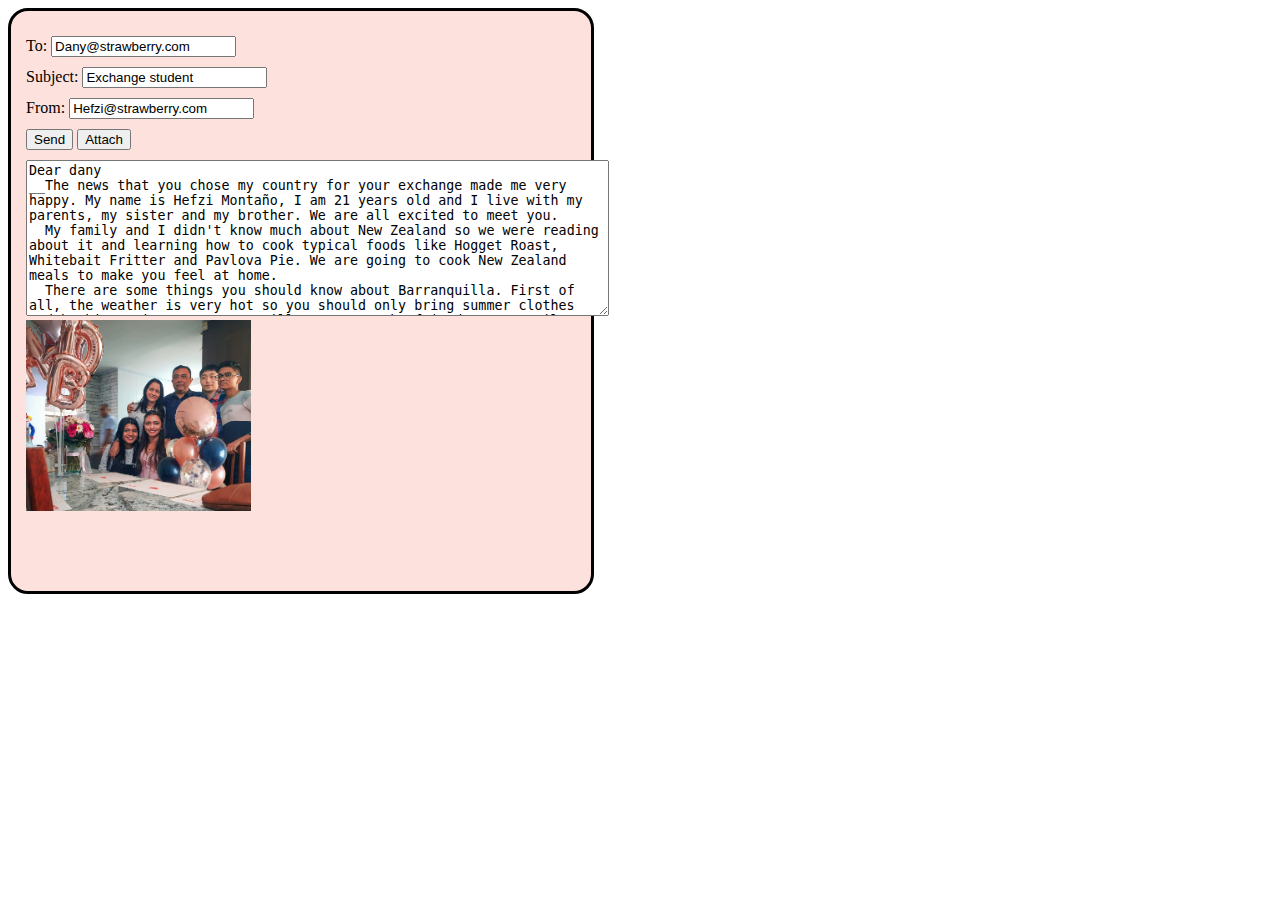
<file: forHefzi/email.html>
<!DOCTYPE html>
<html lang="en">

<head>
    <meta charset="UTF-8">
    <meta name="viewport" content="width=device-width, initial-scale=1.0">
    <title>Document</title>
    <style>
        .econtainer {
            border: 3px solid black;
            height: 550px;
            width: 550px;
            background-color: #FDE1DD;
            border-radius: 20px;
            padding: 15px;

        }

        .write {
            margin-top: 10px;
        }
    </style>
</head>

<body>
    <div class="econtainer">
        <form method="GET" id="create-account-form">
            <div class="write">
                <label for="To">To:</label>
                <input type="text" value="Dany@strawberry.com" />
            </div>
            <div class="write">
                <label for="Subject">Subject:</label>
                <input type="text" value="Exchange student" />
            </div>
            <div class="write">
                <label for="From">From:</label>
                <input type="text" value="Hefzi@strawberry.com" required />
            </div>

            <div class="write">
                <button type="submit">Send</button>
                <button type="submit">Attach</button>
            </div>
            <div class="write">
                <textarea name="" id="" cols="70" rows="10">Dear dany                                                                       __The news that you chose my country for your exchange made me very happy. My name is Hefzi Montaño, I am 21 years old and I live with my parents, my sister and my brother. We are all excited to meet you.
  My family and I didn't know much about New Zealand so we were reading about it and learning how to cook typical foods like Hogget Roast, Whitebait Fritter and Pavlova Pie. We are going to cook New Zealand meals to make you feel at home.
  There are some things you should know about Barranquilla. First of all, the weather is very hot so you should only bring summer clothes and bathing suits. In Barranquilla you can make friends very easily because they are all very outgoing and open towards other people. We can travel to many places such as La Ventana del Mundo, El Malecón del Rio, El Castillo de Salgar, El Museo del Caribe, and join us to enjoy the Barranquilla Carnival.
  I hope you enjoy your stay in Barranquilla very much and take very good memories back to your country.
  This's pic of my parents Alberto and Liliana, my siblings Camila and Esteban and my boyfriend Seungwan.
  Regards, Hefzi
                    </textarea>
            </div>
            <img src="emailpic.jpg" alt="" width=225px" , heigh"22t=5px">
        </form>
    </div>
</body>

</html>
</file>
